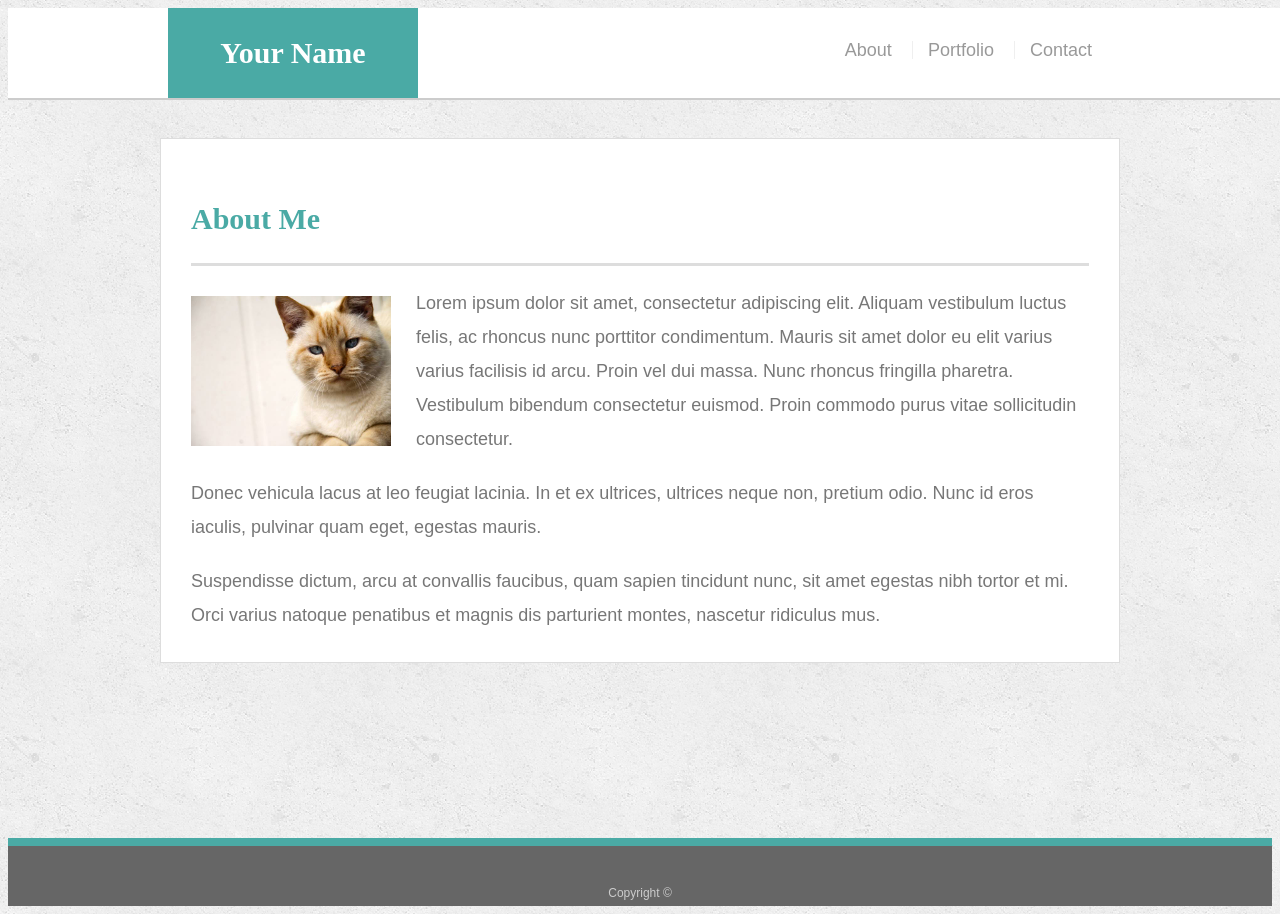
<file: index.html>
<!doctype html>
<html lang="en-us">

<head>
  <meta name="viewport" content="width=device-width, initial-scale=1.0">
  <meta charset="UTF-8">
  <title>About | Your Name</title>
  <link rel="stylesheet" type="text/css" href="assets/css/style.css">
</head>

<body>

  <header id="masthead">
    <div class="container">
      <a href="index.html" id="logo">Your Name</a>
      <nav>
        <a href="index.html">About</a>
        <a href="portfolio.html">Portfolio</a>
        <a href="contact.html">Contact</a>
      </nav>
    </div>
  </header>

  <div id="main-container" class="container">
    <section class="main-section">
      <h1>About Me</h1>

      <img src="assets/images/cat.jpg" class="auth-image" alt="Your Name">

      <p>Lorem ipsum dolor sit amet, consectetur adipiscing elit. Aliquam vestibulum luctus felis, ac rhoncus nunc porttitor condimentum. Mauris sit amet dolor eu elit varius varius facilisis id arcu. Proin vel dui massa. Nunc rhoncus fringilla pharetra. Vestibulum bibendum consectetur euismod. Proin commodo purus vitae sollicitudin consectetur.</p>

      <p>Donec vehicula lacus at leo feugiat lacinia. In et ex ultrices, ultrices neque non, pretium odio. Nunc id eros iaculis, pulvinar quam eget, egestas mauris.</p>

      <p>Suspendisse dictum, arcu at convallis faucibus, quam sapien tincidunt nunc, sit amet egestas nibh tortor et mi. Orci varius natoque penatibus et magnis dis parturient montes, nascetur ridiculus mus.</p>

    </section>

  </div>

  <footer>
    <div class="container">
      Copyright &copy; 
    </div>
  </footer>
</body>

</html>
</file>
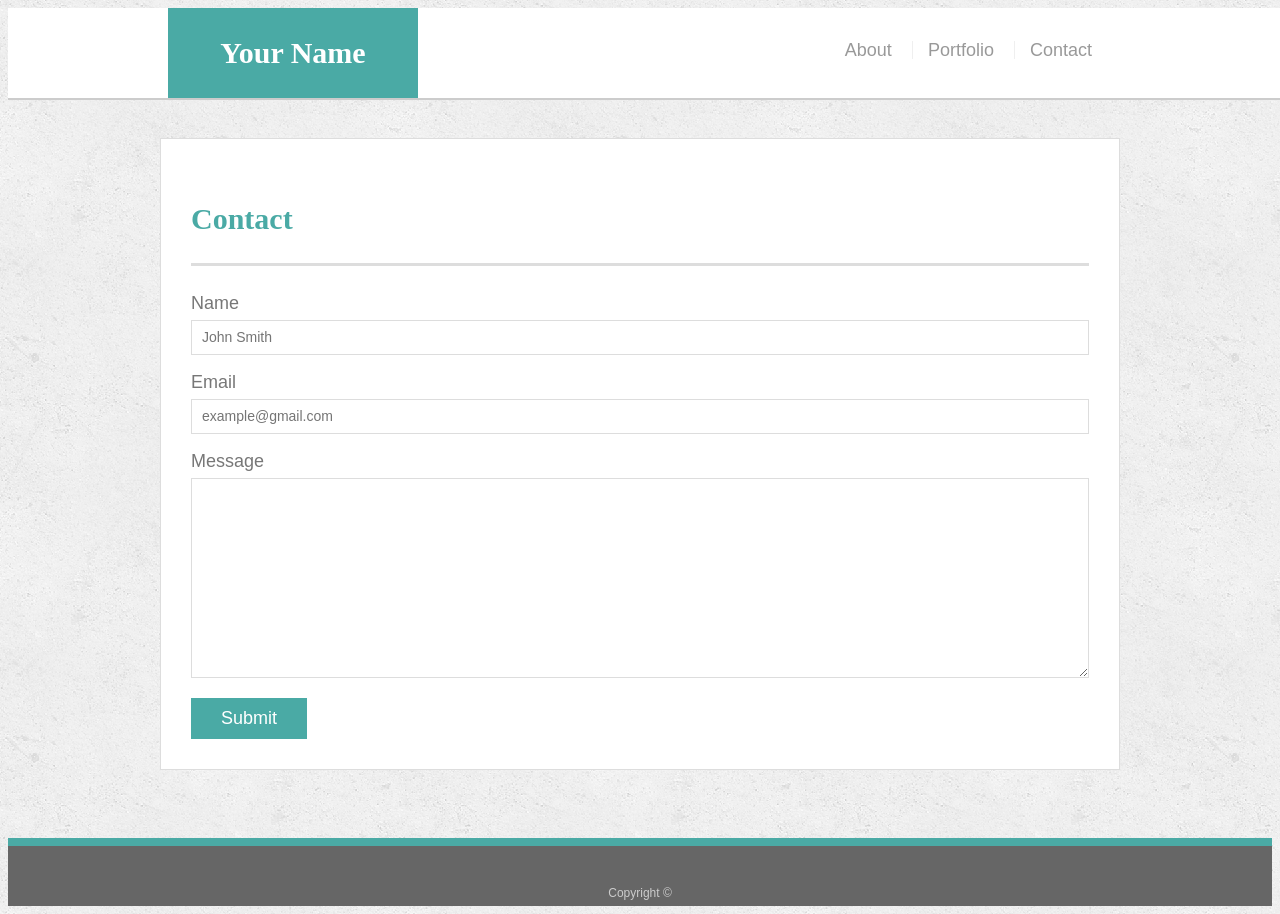
<file: contact.html>
<!doctype html>
<html lang="en-us">

<head>
  <meta name="viewport" content="width=device-width, initial-scale=1.0">
  <meta charset="UTF-8">
  <title>Contact | Your Name</title>
  <link rel="stylesheet" type="text/css" href="assets/css/style.css">
</head>

<body>

  <header id="masthead">
    <div class="container">
      <a href="index.html" id="logo">Your Name</a>
      <nav>
        <a href="index.html">About</a>
        <a href="portfolio.html">Portfolio</a>
        <a href="contact.html">Contact</a>
      </nav>
    </div>
  </header>

  <div id="main-container" class="container">
    <section class="main-section">
      <h1>Contact</h1>

      <form id="contact-form">
        <ul>
          <li>
            <label for="name">Name</label>
            <input type="text" id="name" name="name" placeholder="John Smith" required="required">
          </li>
          <li>
            <label for="email">Email</label>
            <input type="email" id="email" name="email" placeholder="example@gmail.com" required="required">
          </li>
          <li>
            <label for="message">Message</label>
            <textarea id="message" name="message" required="required"></textarea>
          </li>
        </ul>
        <input type="submit">
      </form>

    </section>

  </div>

  <footer>
    <div class="container">
      Copyright &copy; 
    </div>
  </footer>
</body>

</html>
</file>
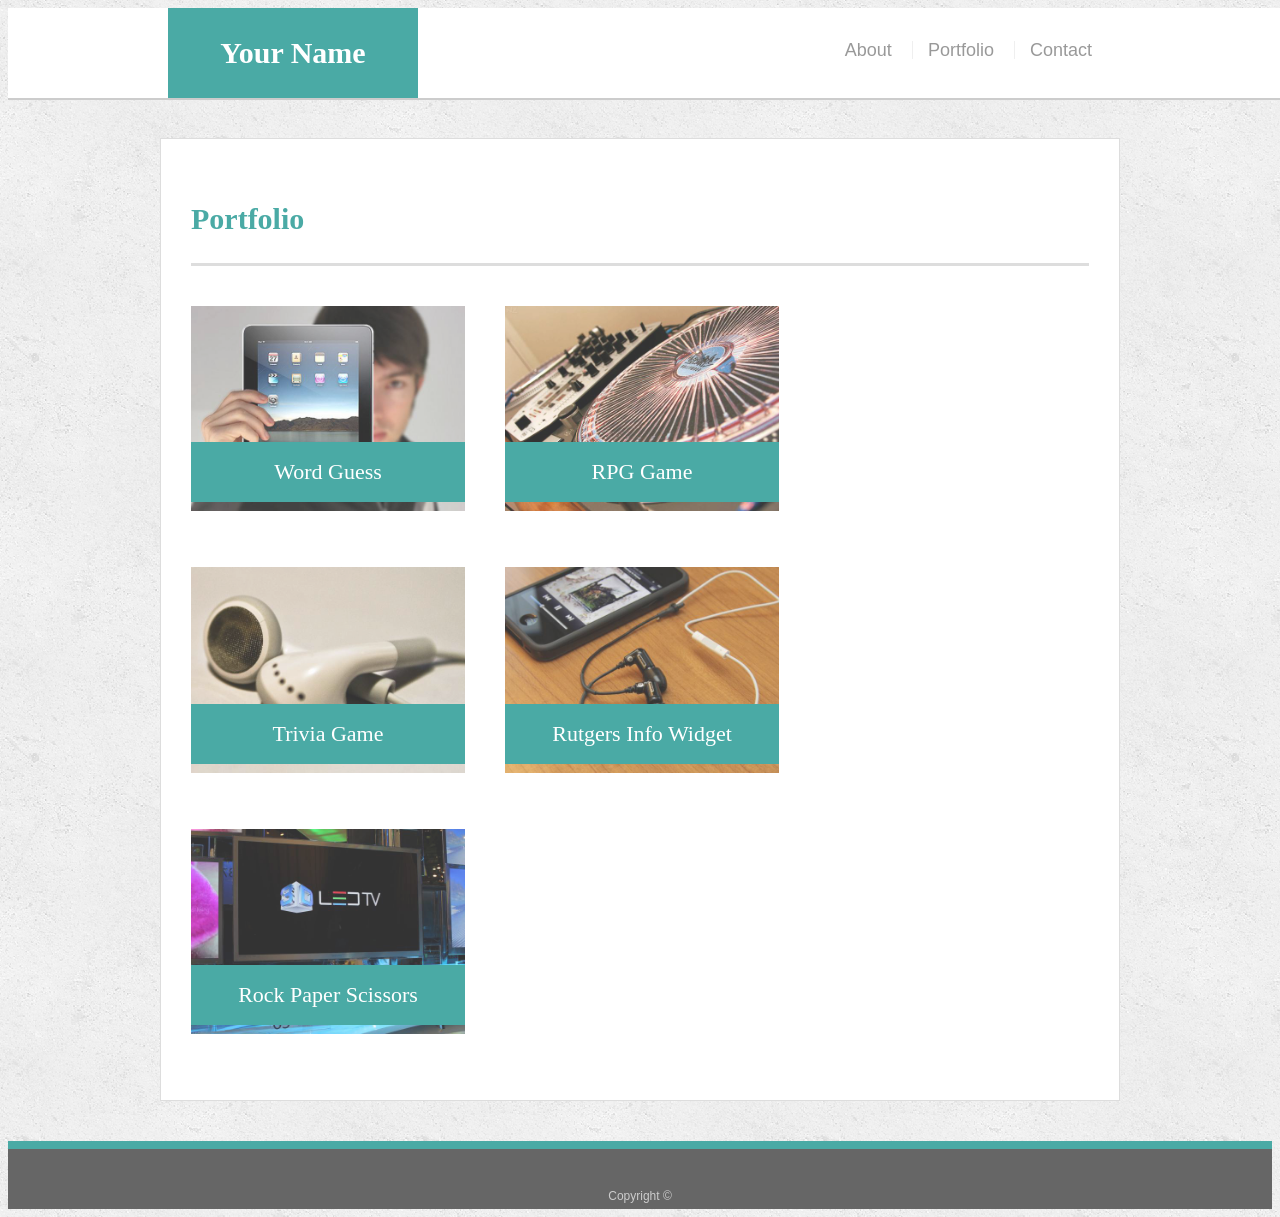
<file: portfolio.html>
<!doctype html>
<html lang="en-us">

<head>
  <meta name="viewport" content="width=device-width, initial-scale=1.0">
  <meta charset="UTF-8">
  <title>Portfolio | Your Name</title>
  <link rel="stylesheet" type="text/css" href="assets/css/style.css">
</head>

<body>

  <header id="masthead">
    <div class="container">
      <a href="index.html" id="logo">Your Name</a>
      <nav>
        <a href="index.html">About</a>
        <a href="portfolio.html">Portfolio</a>
        <a href="contact.html">Contact</a>
      </nav>
    </div>
  </header>

  <div id="main-container" class="container">
    <section class="main-section">
      <h1>Portfolio</h1>

      <div class="work">
        <img src="assets/images/technics-q-c-640-480-1.jpg" alt="Word Guess">

        <h3>Word Guess</h3>
      </div>
      <div class="work">
        <img src="assets/images/technics-q-c-640-480-2.jpg" alt="RPG Game">

        <h3>RPG Game</h3>
      </div>
      <div class="work">
        <img src="assets/images/technics-q-c-640-480-5.jpg" alt="Trivia Game">

        <h3>Trivia Game</h3>
      </div>
      <div class="work">
        <img src="assets/images/technics-q-c-640-480-7.jpg" alt="Rutgers Info Widget">

        <h3>Rutgers Info Widget</h3>
      </div>
      <div class="work">
        <img src="assets/images/technics-q-c-640-480-9.jpg" alt="Rock Paper Scissors">

        <h3>Rock Paper Scissors</h3>
      </div>

    </section>

  </div>

  <footer>
    <div class="container">
      Copyright &copy;
    </div>
  </footer>
</body>

</html>
</file>
<file: assets/css/style.css>
body {
  font-family: Arial, "Helvetica Neue", Helvetica, sans-serif;
  font-size: 18px;
  line-height: 34px;
  color: #777777;
  background: url("../images/concrete_seamless.png");
}

* {
  box-sizing: border-box;
  list-style: none;
}

/* general */

.container {
  width: 100%;
  max-width: 960px;
  margin: 0 auto;
  clear: both;
}

h1,
h2,
h3,
p {
  margin-bottom: 20px;
}

p:last-child {
  margin-bottom: 0;
}

h1,
h2,
h3 {
  font-family: Georgia, Times, "Times New Roman", serif;
  font-weight: 700;
  color: #4aaaa5;
}

h1 {
  padding-bottom: 20px;
  font-size: 30px;
  line-height: 49px;
  border-bottom: 3px solid #dddddd;
}

h2,
h3 {
  font-size: 22px;
}

ul {
  padding: 0;
  /*This was a weird thing, but for some reason the form was no left-justifying, so I had to cancel it out here. Might have been a browser thing? In the inspector it said "padding-inline-start: 40px;" */
}


/* header */

#masthead {
  position: fixed;
  z-index: 99;
  width: 100%;
  margin: 0 0 30px;
  overflow: auto;
  color: #ffffff;
  background: #ffffff;
  border-bottom: 2px solid #cccccc;
}

#logo {
  float: left;
  width: 250px;
  height: 90px;
  font-family: Georgia, Times, "Times New Roman", serif;
  font-size: 30px;
  font-weight: 700;
  line-height: 90px;
  color: #ffffff;
  text-align: center;
  text-decoration: none;
  background: #4aaaa5;
}

nav {
  float: right;
  margin-top: 25px;
  margin-right: 2em;
}

nav a {
  display: inline-block;
  padding-left: 15px;
  margin-left: 15px;
  line-height: 18px;
  color: #999;
  text-decoration: none;
  border-left: 1px solid #efefef;
}

nav a:first-child {
  border-left: 0 none;
}


/* footer */

footer {
  padding: 30px 0;
  clear: both;
  font-size: 12px;
  color: #ffffff;
  color: #cccccc;
  text-align: center;
  background: #666666;
  border-top: 8px solid #4aaaa5;
  height: 50px;
}

h3, h2 {
  padding-bottom: 20px;
  margin-bottom: 15px;
  line-height: 22px;
  border-bottom: 2px solid #eeeeee;
}

/* main */

#main-container {
  padding-top: 130px;
  min-height: calc(100vh - 70px);
}

.main-section {
  float: left;
  width: 100%;
  max-width: 960px;
  padding: 30px;
  margin: 0 0 40px;
  background: #ffffff;
  border: 1px solid #dddddd;
}

/* portfolio page */

.work {
  position: relative;
  float: left;
  width: 274px;
  margin: 20px 0 25px;
  overflow: auto;
}

.work:nth-child(even) {
  margin-right: 40px;
}

.work img {
  width: 100%;
  border: 0 none;
  opacity: 0.8;
}

.work h3 {
  position: absolute;
  bottom: 20px;
  width: 100%;
  padding: 15px;
  margin-bottom: 0;
  font-weight: 300;
  line-height: 30px;
  color: #ffffff;
  text-align: center;
  background: #4aaaa5;
  border-bottom: 0;
}

.auth-image {
  float: left;
  width: 200px;
  height: auto;
  margin-top: 10px;
  margin-right: 25px;
}

/* contact page */

#contact-form ul {
  margin-bottom: 20px;
}

#contact-form li {
  margin-bottom: 10px;
}

label,
input[type=text],
input[type=email],
textarea {
  display: block;
  width: 100%;
}

input[type=text],
input[type=email],
textarea {
  height: 35px;
  padding: 0 10px;
  font-size: 14px;
  border: 1px solid #dddddd;
}

textarea {
  height: 200px;
}

input[type=submit] {
  padding: 10px 30px;
  font-size: 18px;
  color: #ffffff;
  cursor: pointer;
  background: #4aaaa5;
  border: 0 none;
}

/* MEDIA QUERIES */

@media (max-width: 768px) {
  .main-section {
    width: 100%;
  }
}

@media (max-width: 640px) {
  #masthead{ 
    position: absolute;
    
  }
  #logo {
    float: center;
    width: 100%;
  }

  nav {
    text-align: center;
    width: 100%;
    margin: 5px 0 0 0;
  }

  nav a:first-child {
    padding-left: 0;
    margin-left: -10px;
  }

  .work, .auth-image {
    width: 100%;
  }
}
</file>
